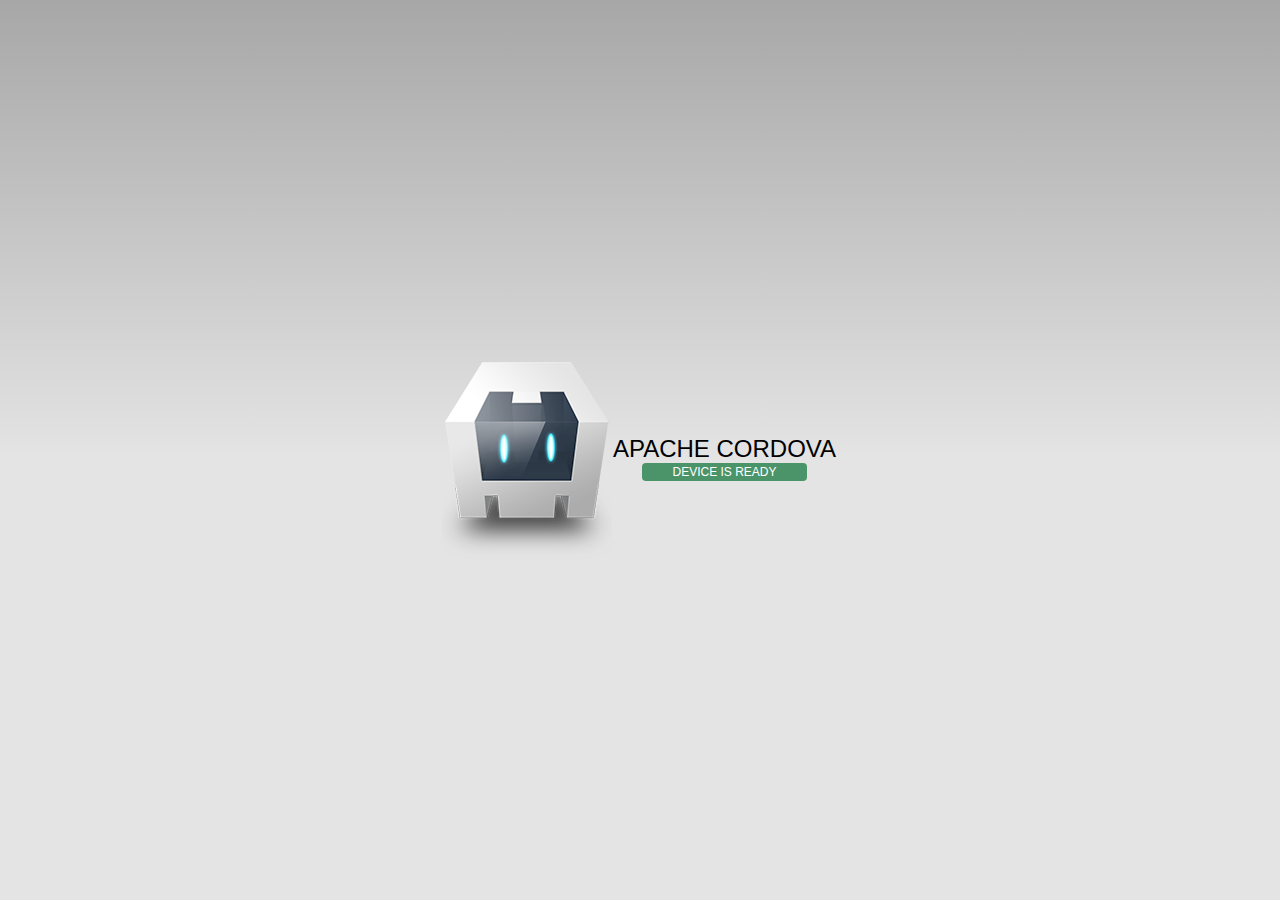
<file: student/platforms/android/assets/www/index.html>
<!DOCTYPE html>
<!--
    Licensed to the Apache Software Foundation (ASF) under one
    or more contributor license agreements.  See the NOTICE file
    distributed with this work for additional information
    regarding copyright ownership.  The ASF licenses this file
    to you under the Apache License, Version 2.0 (the
    "License"); you may not use this file except in compliance
    with the License.  You may obtain a copy of the License at

    http://www.apache.org/licenses/LICENSE-2.0

    Unless required by applicable law or agreed to in writing,
    software distributed under the License is distributed on an
    "AS IS" BASIS, WITHOUT WARRANTIES OR CONDITIONS OF ANY
     KIND, either express or implied.  See the License for the
    specific language governing permissions and limitations
    under the License.
-->
<html>
    <head>
        <meta charset="utf-8" />
        <meta name="format-detection" content="telephone=no" />
        <!-- WARNING: for iOS 7, remove the width=device-width and height=device-height attributes. See https://issues.apache.org/jira/browse/CB-4323 -->
        <meta name="viewport" content="user-scalable=no, initial-scale=1, maximum-scale=1, minimum-scale=1, width=device-width, height=device-height, target-densitydpi=device-dpi" />
        <link rel="stylesheet" type="text/css" href="css/index.css" />
        <meta name="msapplication-tap-highlight" content="no" />
        <title>Hello World</title>
    </head>
    <body>
        <div class="app">
            <h1>Apache Cordova</h1>
            <div id="deviceready" class="blink">
                <p class="event listening">Connecting to Device</p>
                <p class="event received">Device is Ready</p>
            </div>
        </div>
        <script type="text/javascript" src="cordova.js"></script>
        <script type="text/javascript" src="js/index.js"></script>
        <script type="text/javascript">
            app.initialize();
        </script>
    </body>
</html>
</file>
<file: student/platforms/android/assets/www/css/index.css>
/*
 * Licensed to the Apache Software Foundation (ASF) under one
 * or more contributor license agreements.  See the NOTICE file
 * distributed with this work for additional information
 * regarding copyright ownership.  The ASF licenses this file
 * to you under the Apache License, Version 2.0 (the
 * "License"); you may not use this file except in compliance
 * with the License.  You may obtain a copy of the License at
 *
 * http://www.apache.org/licenses/LICENSE-2.0
 *
 * Unless required by applicable law or agreed to in writing,
 * software distributed under the License is distributed on an
 * "AS IS" BASIS, WITHOUT WARRANTIES OR CONDITIONS OF ANY
 * KIND, either express or implied.  See the License for the
 * specific language governing permissions and limitations
 * under the License.
 */
* {
    -webkit-tap-highlight-color: rgba(0,0,0,0); /* make transparent link selection, adjust last value opacity 0 to 1.0 */
}

body {
    -webkit-touch-callout: none;                /* prevent callout to copy image, etc when tap to hold */
    -webkit-text-size-adjust: none;             /* prevent webkit from resizing text to fit */
    -webkit-user-select: none;                  /* prevent copy paste, to allow, change 'none' to 'text' */
    background-color:#E4E4E4;
    background-image:linear-gradient(top, #A7A7A7 0%, #E4E4E4 51%);
    background-image:-webkit-linear-gradient(top, #A7A7A7 0%, #E4E4E4 51%);
    background-image:-ms-linear-gradient(top, #A7A7A7 0%, #E4E4E4 51%);
    background-image:-webkit-gradient(
        linear,
        left top,
        left bottom,
        color-stop(0, #A7A7A7),
        color-stop(0.51, #E4E4E4)
    );
    background-attachment:fixed;
    font-family:'HelveticaNeue-Light', 'HelveticaNeue', Helvetica, Arial, sans-serif;
    font-size:12px;
    height:100%;
    margin:0px;
    padding:0px;
    text-transform:uppercase;
    width:100%;
}

/* Portrait layout (default) */
.app {
    background:url(../img/logo.png) no-repeat center top; /* 170px x 200px */
    position:absolute;             /* position in the center of the screen */
    left:50%;
    top:50%;
    height:50px;                   /* text area height */
    width:225px;                   /* text area width */
    text-align:center;
    padding:180px 0px 0px 0px;     /* image height is 200px (bottom 20px are overlapped with text) */
    margin:-115px 0px 0px -112px;  /* offset vertical: half of image height and text area height */
                                   /* offset horizontal: half of text area width */
}

/* Landscape layout (with min-width) */
@media screen and (min-aspect-ratio: 1/1) and (min-width:400px) {
    .app {
        background-position:left center;
        padding:75px 0px 75px 170px;  /* padding-top + padding-bottom + text area = image height */
        margin:-90px 0px 0px -198px;  /* offset vertical: half of image height */
                                      /* offset horizontal: half of image width and text area width */
    }
}

h1 {
    font-size:24px;
    font-weight:normal;
    margin:0px;
    overflow:visible;
    padding:0px;
    text-align:center;
}

.event {
    border-radius:4px;
    -webkit-border-radius:4px;
    color:#FFFFFF;
    font-size:12px;
    margin:0px 30px;
    padding:2px 0px;
}

.event.listening {
    background-color:#333333;
    display:block;
}

.event.received {
    background-color:#4B946A;
    display:none;
}

@keyframes fade {
    from { opacity: 1.0; }
    50% { opacity: 0.4; }
    to { opacity: 1.0; }
}
 
@-webkit-keyframes fade {
    from { opacity: 1.0; }
    50% { opacity: 0.4; }
    to { opacity: 1.0; }
}
 
.blink {
    animation:fade 3000ms infinite;
    -webkit-animation:fade 3000ms infinite;
}
</file>
